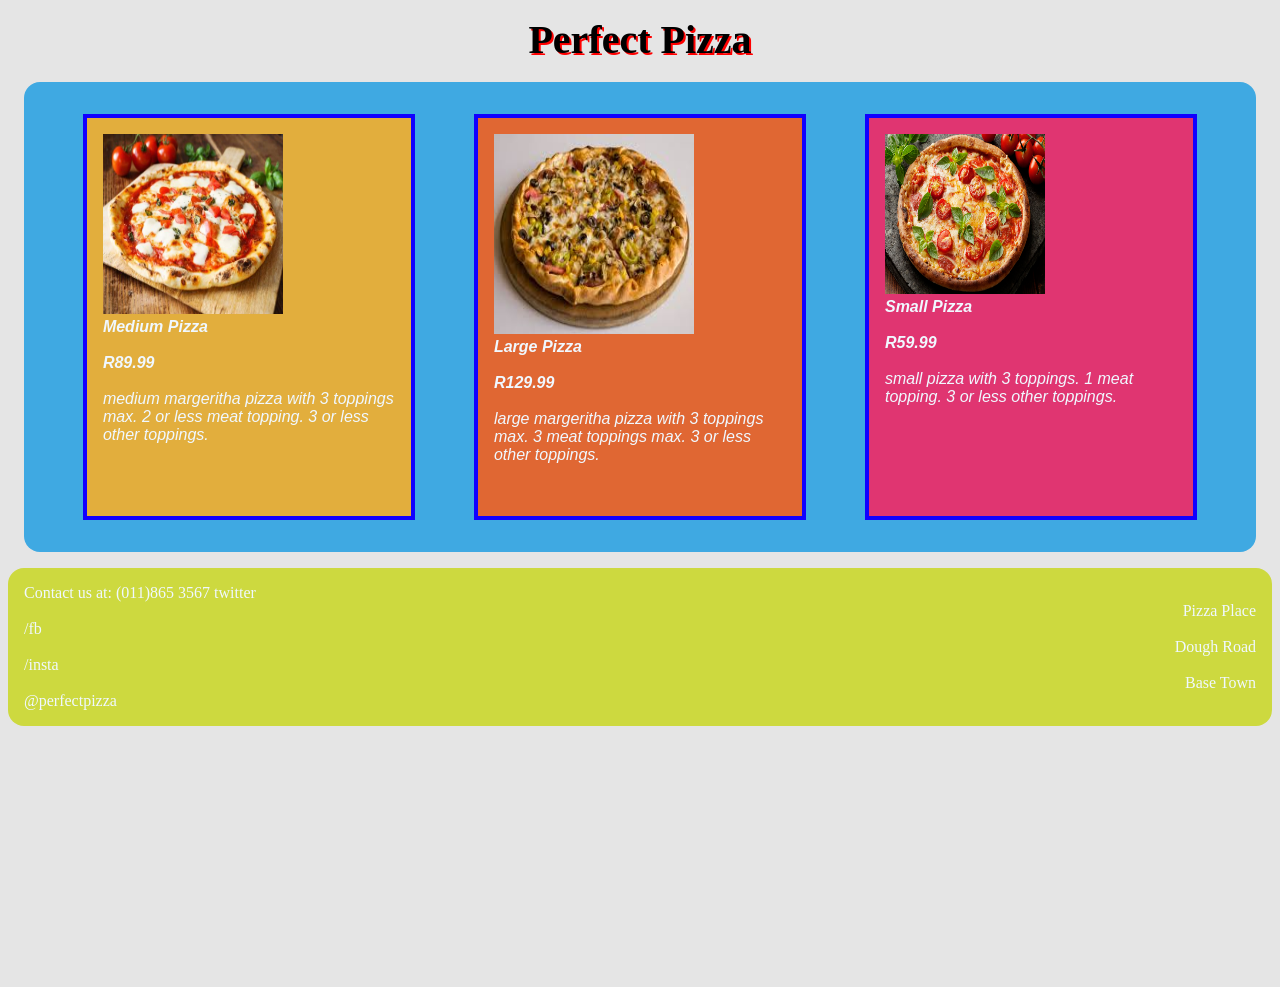
<file: index.html>
<!DOCTYPE html>
<html lang="en">

<head>
    <meta charset="UTF-8" />
    <meta http-equiv="X-UA-Compatible" content="IE=edge" />
    <meta name="viewport" content="width=device-width, initial-scale=1.0" />
    <title>Document</title>
</head>
<link rel="stylesheet" href="https://fonts.googleapis.com/css?family=Sofia">
<link rel="stylesheet" href="style.css">



<body>

    <h2>Perfect Pizza</h2>

    <div class="container">
        <div class="all-pizza">
            <div class="pizza_med">
                <div><img class="med-img" src="pizzapic3.jpg" alt=""></div> <strong>Medium
                    Pizza</strong><br><br><strong>R89.99</strong><br><br>medium margeritha pizza with 3 toppings max. 2
                or less meat topping. 3 or less other toppings. <br> <br> <br>
                
            </div>

            <div class="pizza_lar">
                <div><img class="large-img" src="pizzapic.jpg" alt=""></div> <strong>Large
                    Pizza</strong><br><br><strong>R129.99</strong><br><br>large margeritha pizza with 3 toppings
                max. 3 meat toppings max. 3 or less other toppings. <br> <br> <br>
            </div>

            <div class="pizza_sma">
                <div><img class="small-img" src="pizzapic2.jpg" alt=""></div> <strong>Small
                    Pizza </strong><br><br><strong>R59.99</strong><br><br>small pizza with 3 toppings. 1 meat topping. 3
                or less other toppings. <br> <br> <br>

            </div>
        </div>
    </div>

    <div class="footer">Contact us at: (011)865 3567 twitter<br>
        <div class="footer-lcontent">Pizza Place</div>
        /fb <br>
        <div class="footer-lcontent">Dough Road</div>
        /insta <br>
        <div class="footer-lcontent">Base Town</div>
        @perfectpizza

</body>


<!-- <div class="footer">Contact us at: (011)865 3567 twitter<br>
    <div class="footer-lcontent">Pizza Place</div>
    /fb <br>
    <div class="footer-lcontent">Dough Road</div>
    /insta <br>
    <div class="footer-lcontent">Base Town</div>
    @perfectpizza -->

</html>
</file>
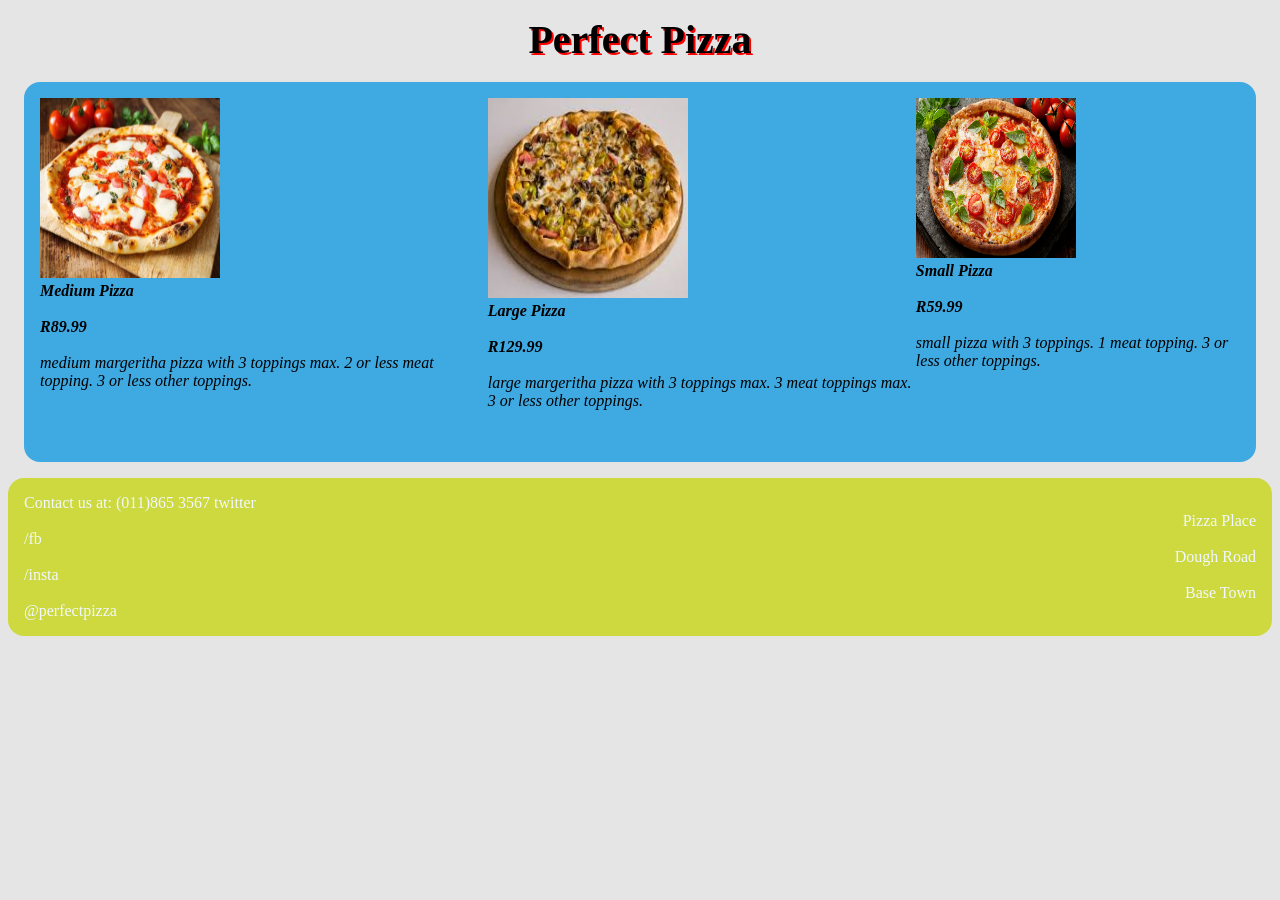
<file: pizzaPamphlet.html>
<!DOCTYPE html>
<html lang="en">

<head>
    <meta charset="UTF-8" />
    <meta http-equiv="X-UA-Compatible" content="IE=edge" />
    <meta name="viewport" content="width=device-width, initial-scale=1.0" />
    <title>Document</title>
</head>
<link rel="stylesheet" href="https://fonts.googleapis.com/css?family=Sofia">
<link rel="stylesheet" href="style.css">



<body>

    <h2>Perfect Pizza</h2>

    <div class="container">
        <div class="all-pizza">
            <div class="pizza">
                <div><img align="end" class="med-img" src="pizzapic3.jpg" alt=""></div> <strong>Medium
                    Pizza</strong><br><br><strong>R89.99</strong><br><br>medium margeritha pizza with 3 toppings max. 2 or less meat topping. 3 or less other toppings. <br> <br>  <br>
            </div>

            <div class="pizza">
                <div><img class="large-img" src="pizzapic.jpg" alt=""></div> <strong>Large
                    Pizza</strong><br><br><strong>R129.99</strong><br><br>large margeritha pizza with 3 toppings
                max. 3 meat toppings max. 3 or less other toppings. <br> <br>  <br> 
            </div>

            <div class="pizza">
                <div><img class="small-img" src="pizzapic2.jpg" alt=""></div> <strong>Small
                    Pizza </strong><br><br><strong>R59.99</strong><br><br>small pizza with 3 toppings. 1 meat topping. 3 or less other toppings. <br> <br> <br>
                
            </div>
        </div>
    </div>
</body>


<div class="footer">Contact us at: (011)865 3567 twitter<br>
    <div class="footer-lcontent">Pizza Place</div>
    /fb <br>
    <div class="footer-lcontent">Dough Road</div>
    /insta <br>
    <div class="footer-lcontent">Base Town</div>
    @perfectpizza

</html>
</file>
<file: style.css>
@media (min-width: 768px) {
    .all-pizza {
        display: flex;
        background-color: #3FA9E2;
        align-content: center;
    }
}

h2 {
    font-family: 'Segoe UI', Tahoma, Geneva, Verdana, sans-serif font-size: 40px;
    font-size: 40px;
    text-shadow: 2px 2px #ff0000;
    color: black font-weight: 700;
    margin: 5px;
    padding: 3px;
    text-align: center;
}

body {
    align-content: center;
    background-color: #E5E5E5;


}



.all-pizza {
    font-style: oblique;
    border-radius: 1em;
    margin: 1em;
    padding: 1em;
    border: 1em;
    width: auto;
    justify-content: space-evenly;
}

.pizza_med {
    color: aliceblue;
    margin: 1em;
    padding: 1em;
    font-size: medium;
    border: 0.25em solid;
    border-color: rgb(17, 0, 255);
    width: 292.15px;
    height: auto;
    position: relative;
    font-family: Verdana, Geneva, Tahoma, sans-serif;
    background-color: #E2AE3D;
}

.pizza_lar {
    color: aliceblue;
    margin: 1em;
    padding: 1em;
    font-size: medium;
    border: 0.25em solid;
    border-color: rgb(17, 0, 255);
    width: 292.15px;
    height: auto;
    position: relative;
    font-family: Verdana, Geneva, Tahoma, sans-serif;
    background-color: #E06733;

}

.pizza_sma {
    color: aliceblue;
    margin: 1em;
    padding: 1em;
    font-size: medium;
    border: 0.25em solid;
    border-color: rgb(17, 0, 255);
    width: 292.15px;
    height: auto;
    position: relative;
    font-family: Verdana, Geneva, Tahoma, sans-serif;
    background-color: #E03571;

}

.small-img {
    width: 160px;
    height: 160px;

}

.large-img {
    width: 200px;
    height: 200px;
}

.med-img {
    width: 180px;
    height: 180px;
}



.footer {
    height: 40%;
    color: aliceblue;
    width: auto;
    background-color: #CDD93F;
    margin-bottom: 20%;
    padding: 1em;
    border-radius: 1em;
    /* align-content: center; */
    align-items: center;
    /* justify-content: space-evenly; */
}

.footer-lcontent {
    text-align: end;
    align-content: center;
}
</file>
